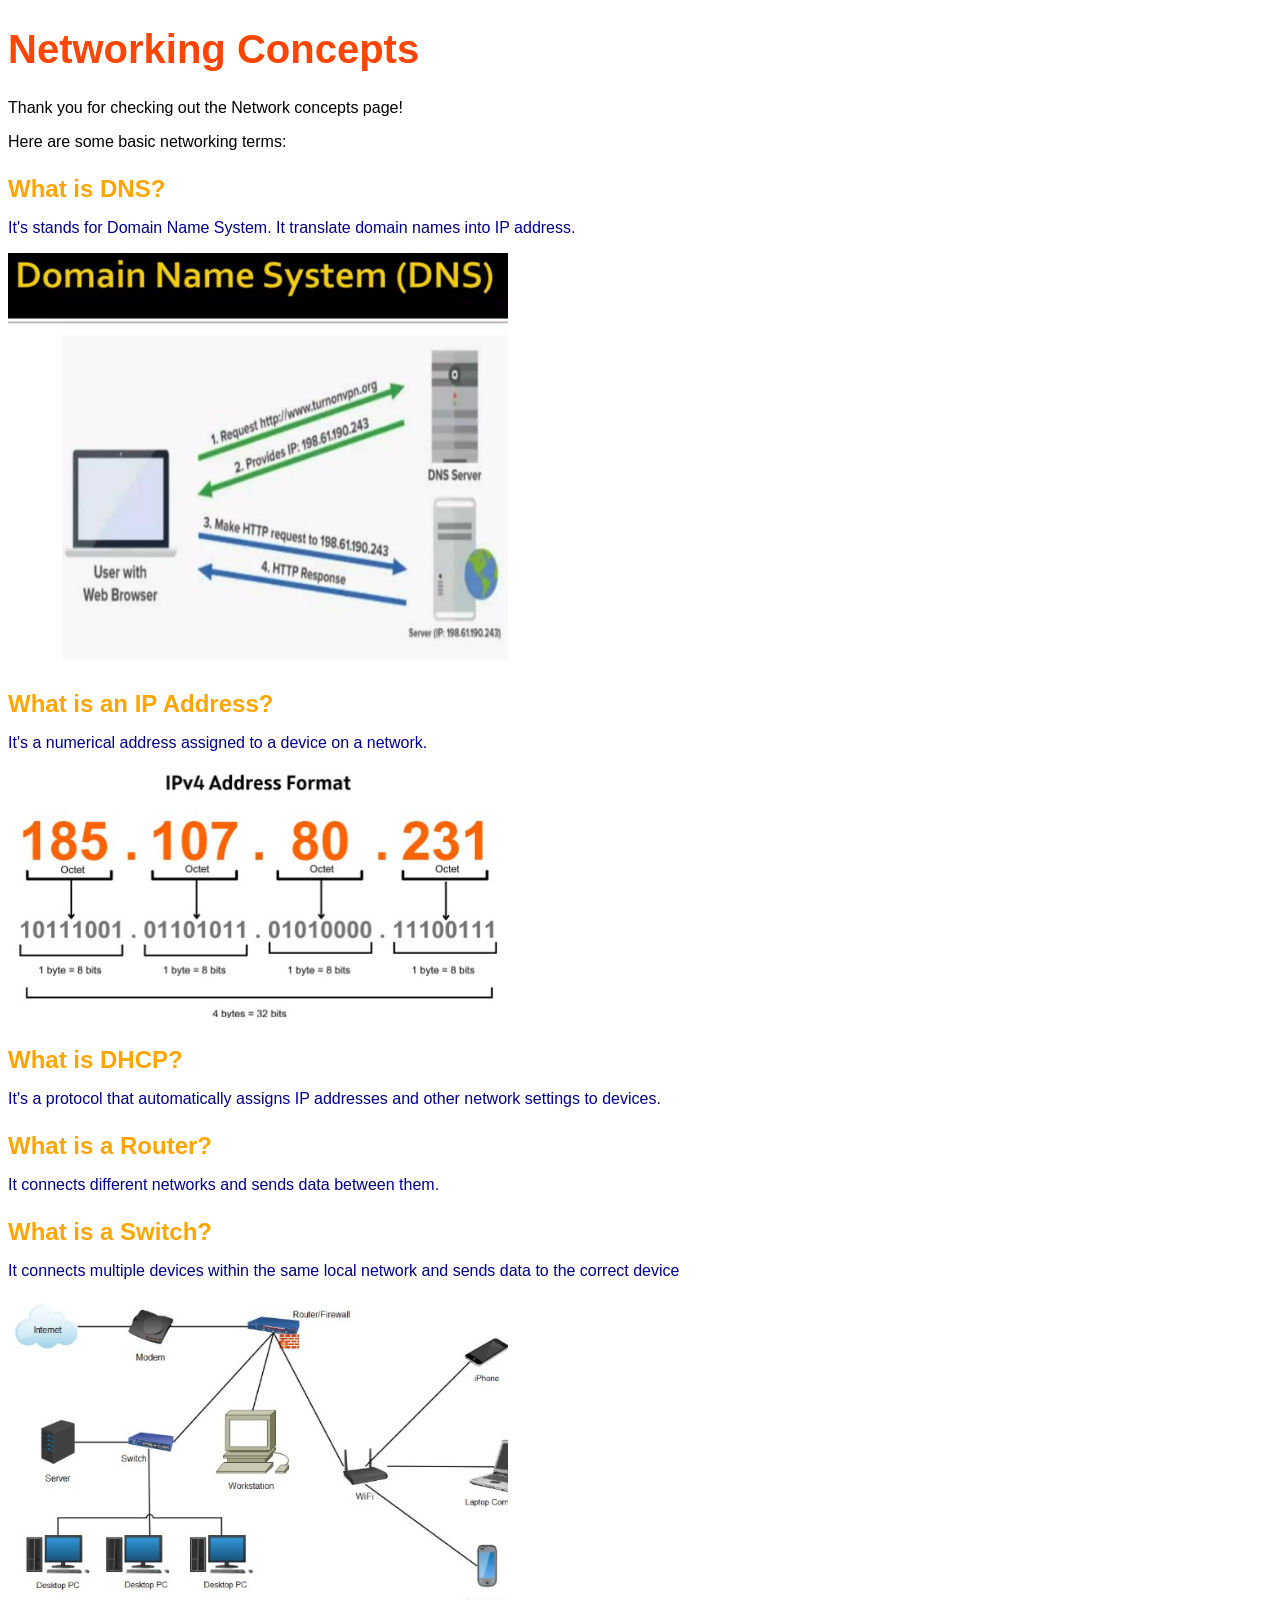
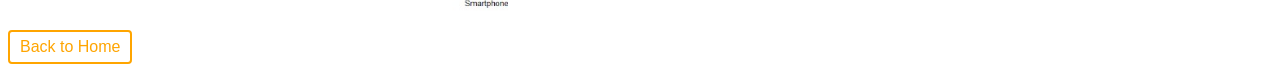
<file: networking.html>
<!DOCTYPE html>
<html lang="en">

<head>
    <meta charset="UTF-8">
    <title>Networking Concepts</title>
    <link rel="stylesheet" href="style.css">

    <!-- Google tag (gtag.js) -->
    <script async src="https://www.googletagmanager.com/gtag/js?id=G-2WJCGWNX54"></script>
    <script>
    window.dataLayer = window.dataLayer || [];
    function gtag(){dataLayer.push(arguments);}
    gtag('js', new Date());

    gtag('config', 'G-Q46KBLCQJ8');
    </script>

</head>

<body>
    <h1>Networking Concepts</h1>
    <p>Thank you for checking out the Network concepts page!</p>
    <p>Here are some basic networking terms:</p>

    <h2>What is DNS?</h2>
    <p class="intro">It's stands for Domain Name System. It translate domain names into IP address.</p>

    <img 
    src="images/DNS.jpg"
    alt="DNS Diagram"
    loading="lazy"
    width="500">

    <h2>What is an IP Address?</h2>
    <p class="intro">It's a numerical address assigned to a device on a network.</p>

    <img 
    src="images/IP.jpg"
    alt="IP Address Diagram"
    loading="lazy"
    width="500">

    <h3>What is DHCP?</h3>
    <p class="intro">It's a protocol that automatically assigns IP addresses and other network settings to devices.</p>

    <h4>What is a Router?</h4>
    <p class="intro">It connects different networks and sends data between them.</p>

    <h5>What is a Switch?</h5>
    <p class="intro">It connects multiple devices within the same local network and sends data to the correct device</p>
    
    <img 
    src="images/Network.jpg"
    alt="Network Diagram"
    loading="lazy"
    width="500">

    <nav>
        <a class="nav-link" href="index.html">
            Back to Home
        </a>
    </nav>

</body>

</html>
</file>
<file: style.css>
body {background-color: white;font-family:Arial, Helvetica, sans-serif;}

h1{color:orangered;font-size:40px;}
h2, h3, h4, h5 {
    color: orange;
    font-size: 24px;
    margin-top: 24px;
    margin-bottom: 8px;
}

p{color:black;font-size:16px;}

.intro{
    color: darkblue;
    font-size:16px;
}

nav{margin-top:15px;}
.nav-link{
    display:inline-block;
    background-color:white;
    color:orange;
    padding:6px 10px;
    border:2px solid orange;
    border-radius:4px;
    text-decoration: none;
}
</file>
